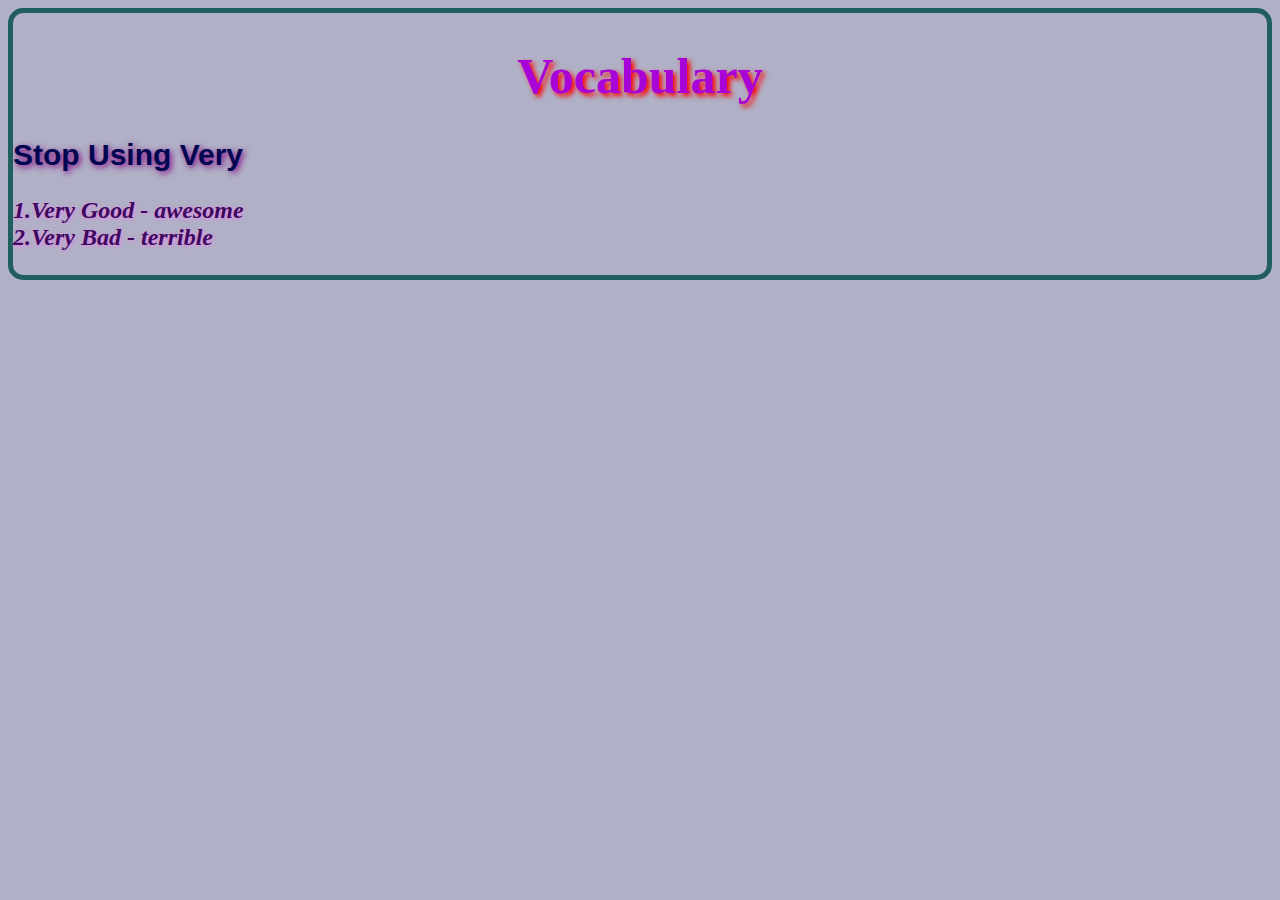
<file: Coding/index.html>
<!DOCTYPE html>
<html lang="en">
<head>
    <meta charset="UTF-8">
    <meta name="viewport" content="width=device-width, initial-scale=1.0">
    <title>Document</title>
    <link rel="stylesheet" href="styles.css">
</head>
<body>    
         <h1><b>Vocabulary</b></h1>
         <h2>Stop Using Very</h2>
    <b><i>
    <p class="big-text">
        1.Very Good - awesome<br>
        2.Very Bad - terrible<br>
    </p>
</b></i>
</body>
</html>
</file>
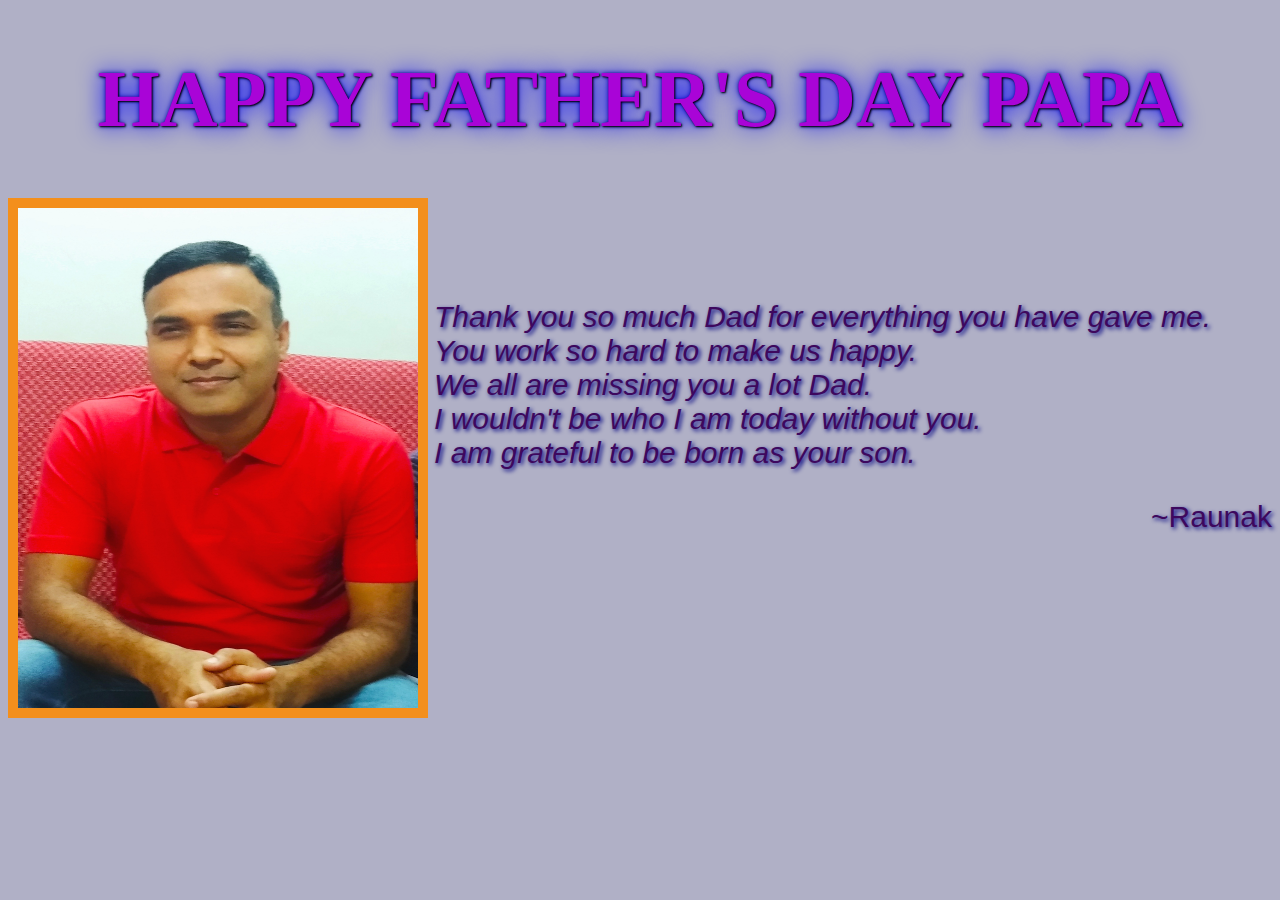
<file: Coding/project.html>
<!DOCTYPE html>
<html lang="en">
<head>
    <meta charset="UTF-8">
    <meta name="viewport" content="width=device-width, initial-scale=1.0">
    <title>HAPPY FATHER'S DAY
    </title>
    <link rel="stylesheet" href="project4.css">
    <link rel="icon" type="image/png" href="favicon.png">
</head>
<body>
    <h1>HAPPY FATHER'S DAY PAPA</h1>
    <img src="IMG_20210516_212303.jpg" alt="Your photo papa" width="400" height="500" id="PAPA">
    <i><p class="ID"> <br><br><BR>
        Thank you so much Dad for everything you have gave me.<br>
        You work so hard to make us happy.<Br> 
        We all are missing you a lot Dad.<br>
        I wouldn't be who I am today without you.<br>
        I am grateful to be born as your son.<br>
    </p></i>

    <p id="LEFTY">~Raunak</p>

</body>
</html>
</file>
<file: Coding/styles.css>
body{ background-color: #b0b0c6;
      border-style: solid;
      border-width: 5px;
      border-radius: 15px;
      border-color: rgb(31, 95, 96);
}

h1{
    color:rgb(169, 4, 215);
    text-align: center;
    text-shadow: 3px 3px 5px red;
    font-size: 50px;
}

h2{
    color: rgb(1, 6, 81);
    text-shadow: 2px 2px 6px purple;
    font-family: Arial;
    font-size: 30px;
}

.big-text {
    font-size: 24px;
    color: hsl(277, 84%, 20%);
    text-shadow: 1px 1px 4px violet;
  }
</file>
<file: Coding/project4.css>
body{ background-color: #b0b0c6;}

h1{
    color:rgb(169,4,215);
    text-align: center;
    text-shadow: 1px 1px 2px black, 0 0 25px blue, 0 0 5px darkblue;
    font-size: 80px;
}

#PAPA{
    float: left;
    margin-right: 6px;
    border: 10px solid rgb(243, 143, 28);
}

.ID{
    font-size: 30px;
    font-family: Arial;
    color: hsl(277, 84%, 20%);
    text-shadow: 2px 2px 4px navy;
}

#LEFTY{
    text-align: right;
    font-size: 30px;
    font-family: Arial;
    color: hsl(277, 84%, 20%);
    text-shadow: 2px 2px 4px navy;
}
</file>
